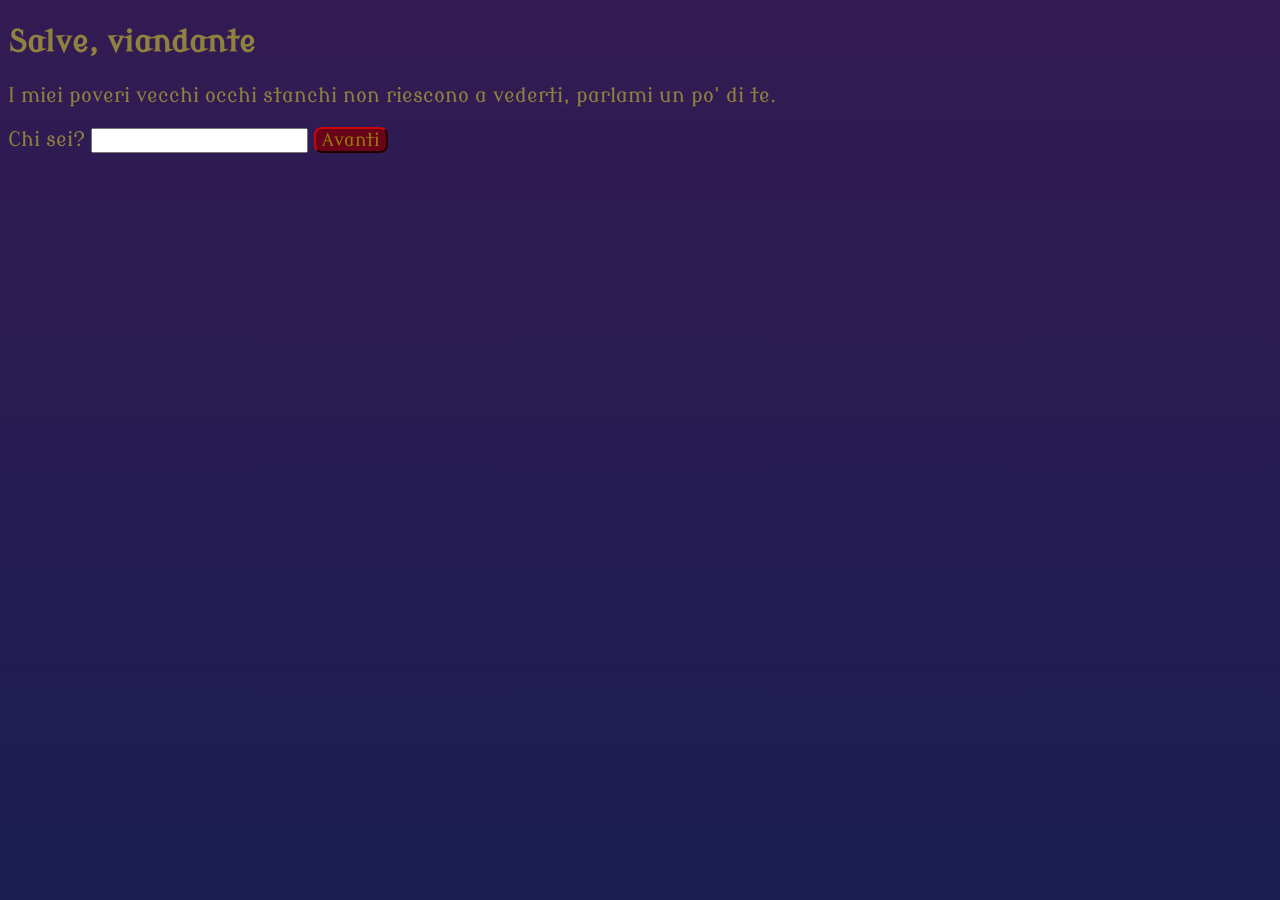
<file: index.html>
<!DOCTYPE html>
<html lang="it">
<head>
    <meta charset="UTF-8">
    <meta name="viewport" content="width=device-width, initial-scale=1.0">
    <title>QuestHabit</title>
    <link rel="stylesheet" href="styles.css">
    <!--FONT MODERN ANTIQUA -->
    <link rel="preconnect" href="https://fonts.googleapis.com">
    <link rel="preconnect" href="https://fonts.gstatic.com" crossorigin>
    <link href="https://fonts.googleapis.com/css2?family=Modern+Antiqua&display=swap" rel="stylesheet">
    <script src="index.js" defer></script>
</head>
<body>
    <header id="incipit">
    <h2>Salve, viandante</h2>
    <p>I miei poveri vecchi occhi stanchi non riescono a vederti, parlami un po' di te.</p>
    <form id="creazione-personaggio">
        Chi sei?
        <input id="nome-giocatore" required type="text">
        <button type="submit">Avanti</button>
    </form>
    
    <div id="scelta2" hidden>
    <p>Qual è la tua classe?</p>
<!-- Aggiungere delle immagini relative a ogni classe-->
 <!-- Sarebbe carino se riuscissi a usare slide per far scegliere la classe-->
    <div id="scelta-classe">
        <button data-classe="GUERRIERO">Guerriero</button>
        <button data-classe="MAGO">Mago</button>
        <button data-classe="CHIERICO">Chierico</button>
        <button data-classe="BARDO">Bardo</button>
        <button data-classe="LADRO">Ladro</button>
        <button data-classe="BARBARO">Barbaro</button>
    </div>
    </div>
    </header>

<main id="home" hidden>
    <section id="pagina-quest">

        <div id="riga-stat-hp">
            <div id="stat-riassunto"></div>
        
            <div id="barre-vitali">
                <div class="barra-contenitore">
                   <div id="barra-hp" class="barra-riempimento"></div>
                </div>
                <div class="barra-contenitore">
                    <div id="barra-mp" class="barra-riempimento"></div>
                </div>
            </div>
        </div>

        <div id="banner-benvenuto"></div>
        <div id="creazione-task">
            <input type="text" name="nuova-task" id="nuova-task" placeholder="Aggiungi Nuova Quest">

            <select id="statistica-task">
                <option value="forza">Forza</option>
                <option value="saggezza">Saggezza</option>
                <option value="intelletto">Intelletto</option>
                <option value="carisma">Carisma</option>
                <option value="destrezza">Destrezza</option>
                <option value="costituzione">Costituzione</option>
            </select>

            <button id="aggiungi-task">Aggiungi</button>
        </div>
        <div id="lista-task"></div>
    </section>

    <section id="pagina-statistiche" hidden>

        <div id="stat-base"></div>

        <div id="barre-essenza">

            <div class="gruppo-barra">
                <p>HP: </p>
                <div class="barra-contenitore">
                    <div id="barra-health" class="barra-riempimento"></div>
                    <span id="valore-hp" class="valore-barra"></span>
                </div>
            </div>

            <div class="gruppo-barra">
                <p>MP: </p>
                <div class="barra-contenitore">
                    <div id="barra-mana" class="barra-riempimento"></div>
                    <span id="valore-mp" class="valore-barra"></span>
                </div>
            </div>

        </div>

        <div id="stat-tutte"></div>

    </section>

    <section id="pagina-campagna" hidden>
        <div id="mappa-container"></div>
        <div id="dialogo-campagna"></div>
    </section>

    <nav id="tab-bar">
        <button data-pagina="pagina-campagna">Campagna</button>
        <button data-pagina="pagina-quest">Quest</button>
        <button data-pagina="pagina-statistiche">Statistiche</button>
    </nav>
</main>

</body>
</html>
</file>
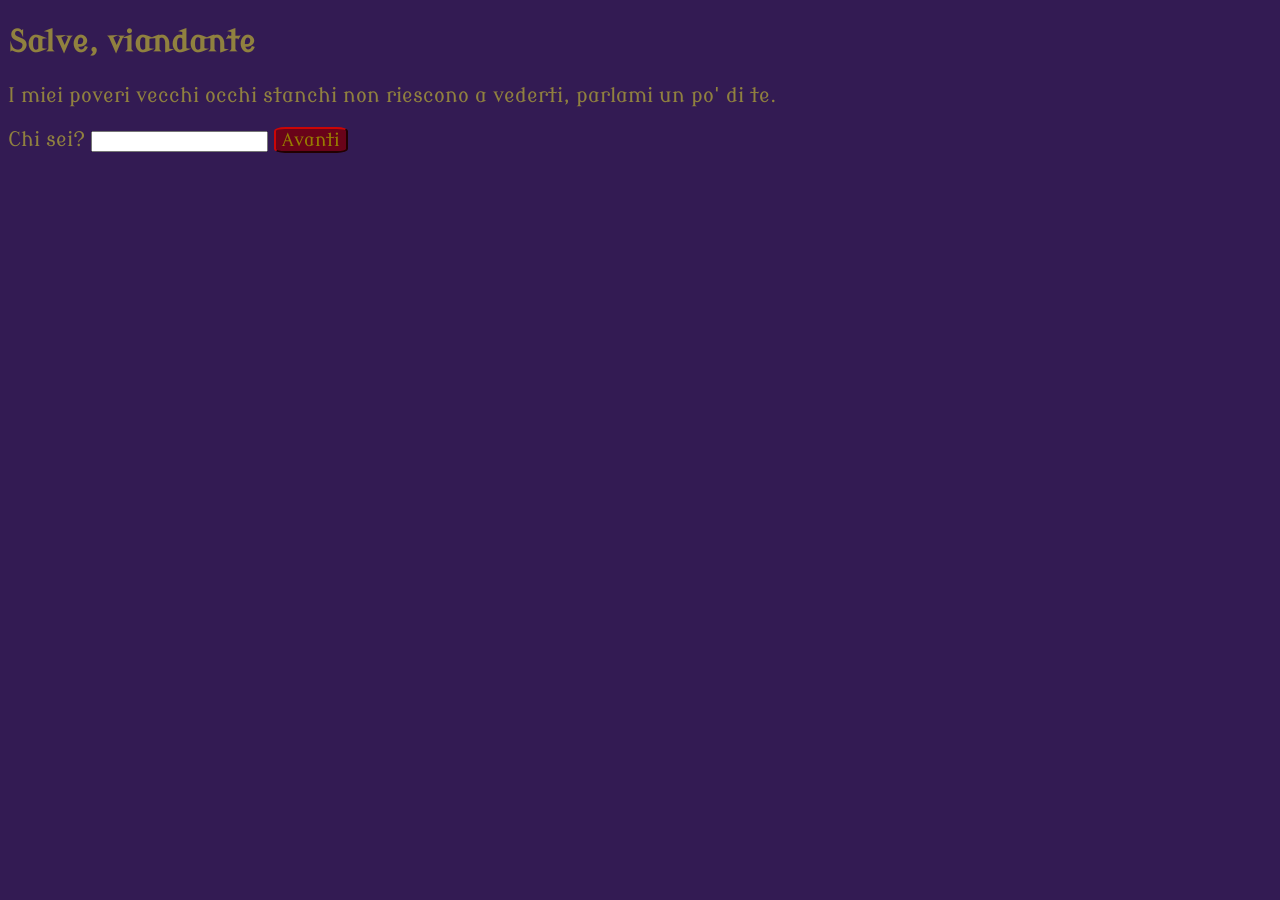
<file: gioco.html>
<!DOCTYPE html>
<html lang="it">
<head>
    <meta charset="UTF-8">
    <meta name="viewport" content="width=device-width, initial-scale=1.0">
    <title>Document</title>
    <link rel="stylesheet" href="gioco.css">
    <!--FONT MODERN ANTIQUA -->
    <link rel="preconnect" href="https://fonts.googleapis.com">
    <link rel="preconnect" href="https://fonts.gstatic.com" crossorigin>
    <link href="https://fonts.googleapis.com/css2?family=Modern+Antiqua&display=swap" rel="stylesheet">
    <script src="gioco.js" defer></script>
</head>
<body>
    <header id="incipit">
    <h2>Salve, viandante</h2>
    <p>I miei poveri vecchi occhi stanchi non riescono a vederti, parlami un po' di te.</p>
    <form id="creazione-personaggio">
        Chi sei?
        <input id="nome-giocatore" required type="text">
        <button type="submit">Avanti</button>
    </form>
    
    <div id="scelta2" hidden>
    <p>Qual è la tua classe?</p>
<!-- Aggiungere delle immagini relative a ogni classe-->
 <!-- Sarebbe carino se riuscissi a usare slide per far scegliere la classe-->
    <div id="scelta-classe">
        <button data-classe="GUERRIERO">Guerriero</button>
        <button data-classe="MAGO">Mago</button>
        <button data-classe="CHIERICO">Chierico</button>
        <button data-classe="BARDO">Bardo</button>
        <button data-classe="LADRO">Ladro</button>
        <button data-classe="BARBARO">Barbaro</button>
    </div>
    </div>
    </header>

<main id="home" hidden>
    <section id="pagina-quest">

        <div id="riga-stat-hp">
            <div id="stat-riassunto"></div>
        
            <div id="barre-vitali">
                <div class="barra-contenitore">
                   <div id="barra-hp" class="barra-riempimento"></div>
                </div>
                <div class="barra-contenitore">
                    <div id="barra-mp" class="barra-riempimento"></div>
                </div>
            </div>
        </div>

        <div id="banner-benvenuto"></div>
        <div id="creazione-task">
            <input type="text" name="nuova-task" id="nuova-task">

            <select id="statistica-task">
                <option value="forza">Forza</option>
                <option value="saggezza">Saggezza</option>
                <option value="intelletto">Intelletto</option>
                <option value="carisma">Carisma</option>
                <option value="destrezza">Destrezza</option>
                <option value="costituzione">Costituzione</option>
            </select>

            <button id="aggiungi-task">Aggiungi</button>
        </div>
        <div id="lista-task"></div>
    </section>

    <section id="pagina-statistiche" hidden>

        <div id="stat-base"></div>

        <div id="barre-essenza">

            <div class="gruppo-barra">
                <p>HP: </p>
                <div class="barra-contenitore">
                    <div id="barra-health" class="barra-riempimento"></div>
                    <span id="valore-hp" class="valore-barra"></span>
                </div>
            </div>

            <div class="gruppo-barra">
                <p>MP: </p>
                <div class="barra-contenitore">
                    <div id="barra-mana" class="barra-riempimento"></div>
                    <span id="valore-mp" class="valore-barra"></span>
                </div>
            </div>

        </div>

        <div id="stat-tutte"></div>

    </section>

    <section id="pagina-campagna" hidden>
        <div id="mappa-container"></div>
        <div id="dialogo-campagna"></div>
    </section>

    <nav id="tab-bar">
        <button data-pagina="pagina-campagna">Campagna</button>
        <button data-pagina="pagina-quest">Quest</button>
        <button data-pagina="pagina-statistiche">Statistiche</button>
    </nav>
</main>

</body>
</html>
</file>
<file: styles.css>
body {
    background: linear-gradient(to bottom, #331b53, #1b1e53);
    background-repeat: no-repeat;
    background-size: cover;
    background-attachment: fixed;
    color: #90813f;
    font-family: "Modern Antiqua", serif;
    font-size: 20px;
        padding-bottom: 70px;
}

#nome-giocatore {
    font-family: "Modern Antiqua", serif;
    font-size: 17px;
}

button {
    background-color: #690319;
    color: #967b01;
    border-radius: 8px;
    border-color: #770404;
    font-family: "Modern Antiqua", serif;
    cursor: pointer;
    font-size: 18px;
}

button:hover {
    filter: brightness(1.2);
}

button:active {
    transform: scale(0.97);
}

#stat-riassunto {
    font-size: 28px;
}

#nuova-task {
    margin-bottom: 24px;
    font-size: 17px;
    font-family: "Modern Antiqua", serif;
    cursor: text;
}

#statistica-task {
    cursor: pointer;
}

.task {
    display: flex;
    flex-direction: row;
    margin: 4px auto;
}

.rimuovi {
    font-size: 14px;
    margin-left: 6px;
    border: none;
    background-color:#331b5300;
}

.rimuovi:hover {
    color:#e9d166;
}

#tab-bar {
    position: fixed;
    bottom: 0;
    left: 0;
    right: 0;
    display: flex;
}

#tab-bar button {
    flex: 1;
    padding: 10px;
    font-size: large;
    border-radius: 0%;
}

#stat-base {
    color: #690319;
    font-weight: bolder;
    font-size: 28px;
    background-color: #0b6b74;
    border-style: solid;
    border-color: #085157;
    padding-left: 6px;
    width: calc(100% + 16px);
    margin-left: -8px;
    margin-top: -8px;
    box-sizing: border-box;
}

#stat-tutte {
    color: #90813f;
    margin-top: 20px;
}

#banner-benvenuto {
    opacity: 0;
    transform: translateY(-10px);
    transition: opacity 0.6s ease, transform 0.6s ease;
    background-color: #0b6b74;
    border-style: solid;
    border-color: #085157;
    color:#331b53;
}

#banner-benvenuto.visible {
    opacity: 1;
    transform: translateY(0);
}

#statistica-task {
    margin-bottom: 24px;
    font-size: 18px;
    font-family: "Modern Antiqua", serif;
}

#riga-stat-hp {
    display: flex;
    align-items: center;
    justify-content: space-between;
    gap: 12px;
}

#barre-vitali {
    display: flex;
    flex-direction: column;
    gap: 4px;
    width: 120px;
}

#barre-essenza {
    display: flex;
    flex-direction: row;
    align-items: center;
    gap: 20px;
    width: 100%;
    margin-top: 90px;
    margin-bottom: -30px;
}

.gruppo-barra {
    display: flex;
    flex-direction: row;
    align-items: center;
    width: 100%;
}

.barra-contenitore {
    position: relative;
    width: 100%;
    height: 16px;
    background-color: #222;
    border: 2px solid #655200;
    border-radius: 8px;
    overflow: hidden;
    margin-bottom: 6px;
}

#pagina-statistiche .barra-contenitore {
    margin-left: 10px;
}

.valore-barra {
    position: absolute;
    top: 50%;
    left: 50%;
    transform: translate(-50%, -50%);
    font-size: 11px;
    color: white;
    text-shadow: 1px 1px 2px black;
}

.barra-riempimento {
    height: 100%;
    transition: width 0.4s ease;
}

#barra-hp,#barra-health {
    background-color: #690319;
}

#barra-mp, #barra-mana {
    background-color: #085157;
}

#mappa-container {
    display: flex;
    flex-direction: column;
    align-items: center;
}

#mappa-container button {
    border-radius: 0%;
    font-size: 30px;
    width: 100%;
    margin-left: 2px;
}

#mappa-container button:hover {
    background-color: #450210;
}

@media (max-width: 600px) {

    body {
        font-size: 17px;
        padding: 12px;
    }

    #stat-riassunto {
        font-size: 22px;
    }

    #barre-vitali {
        width: 100px;
    }

    #barre-essenza {
        flex-direction: column;
        align-items: stretch;
        gap: 8px;
        margin-top: 40px;
    }

    .gruppo-barra {
        width: 100%;
    }

    #tab-bar button {
        font-size: 16px;
        padding: 12px 6px;
    }
}
</file>
<file: gioco.css>
body {
    background-color: #331b53;
    color: #90813f;
    font-family: "Modern Antiqua", serif;
    font-size: 20px;
}

button {
    background-color: #690319;
    color: #967b01;
    border-radius: 15%;
    border-color: #770404;
    font-family: "Modern Antiqua", serif;
    cursor: pointer;
    font-size: 18px;
}

#stat-riassunto {
    font-size: 28px;
}

#nuova-task {
    margin-bottom: 24px;
    font-size: 17px;
    font-family: "Modern Antiqua", serif;
}

.task {
    display: flex;
    flex-direction: row;
    margin: 4px auto;
}

.rimuovi {
    font-size: 14px;
    margin-left: 6px;
    border: none;
    background-color:#331b53;
}

.rimuovi:hover {
    color:#e9d166;
}

#tab-bar {
    position: fixed;
    bottom: 0;
    left: 0;
    right: 0;
    display: flex;
}

#tab-bar button {
    flex: 1;
    padding: 10px;
    font-size: large;
    border-radius: 0%;
}

#stat-base {
    color: #690319;
    font-weight: bolder;
    font-size: 28px;
    background-color: #0b6b74;
    border-style: solid;
    border-color: #085157;
    padding-left: 6px;
    width: calc(100% + 16px);
    margin-left: -8px;
    margin-top: -8px;
    box-sizing: border-box;
}

#stat-tutte {
    color: #90813f;
    margin-top: 20px;
}

#banner-benvenuto {
    opacity: 0;
    transform: translateY(-10px);
    transition: opacity 0.6s ease, transform 0.6s ease;
    background-color: #0b6b74;
    border-style: solid;
    border-color: #085157;
    color:#331b53;
}

#banner-benvenuto.visible {
    opacity: 1;
    transform: translateY(0);
}

#statistica-task {
    margin-bottom: 24px;
    font-size: 18px;
    font-family: "Modern Antiqua", serif;
}

#riga-stat-hp {
    display: flex;
    align-items: center;
    justify-content: space-between;
    gap: 12px;
}

#barre-vitali {
    display: flex;
    flex-direction: column;
    gap: 4px;
    width: 120px;
}

#barre-essenza {
    display: flex;
    flex-direction: row;
    align-items: center;
    gap: 20px;
    width: 100%;
    margin-top: 90px;
    margin-bottom: -30px;
}

.gruppo-barra {
    display: flex;
    flex-direction: row;
    align-items: center;
    width: 100%;
}

.barra-contenitore {
    position: relative;
    width: 100%;
    height: 16px;
    background-color: #222;
    border: 2px solid #655200;
    border-radius: 8px;
    overflow: hidden;
    margin-bottom: 6px;
}

#pagina-statistiche .barra-contenitore {
    margin-left: 10px;
}

.valore-barra {
    position: absolute;
    top: 50%;
    left: 50%;
    transform: translate(-50%, -50%);
    font-size: 11px;
    color: white;
    text-shadow: 1px 1px 2px black;
}

.barra-riempimento {
    height: 100%;
    transition: width 0.4s ease;
}

#barra-hp,#barra-health {
    background-color: #690319;
}

#barra-mp, #barra-mana {
    background-color: #085157;
}
</file>
